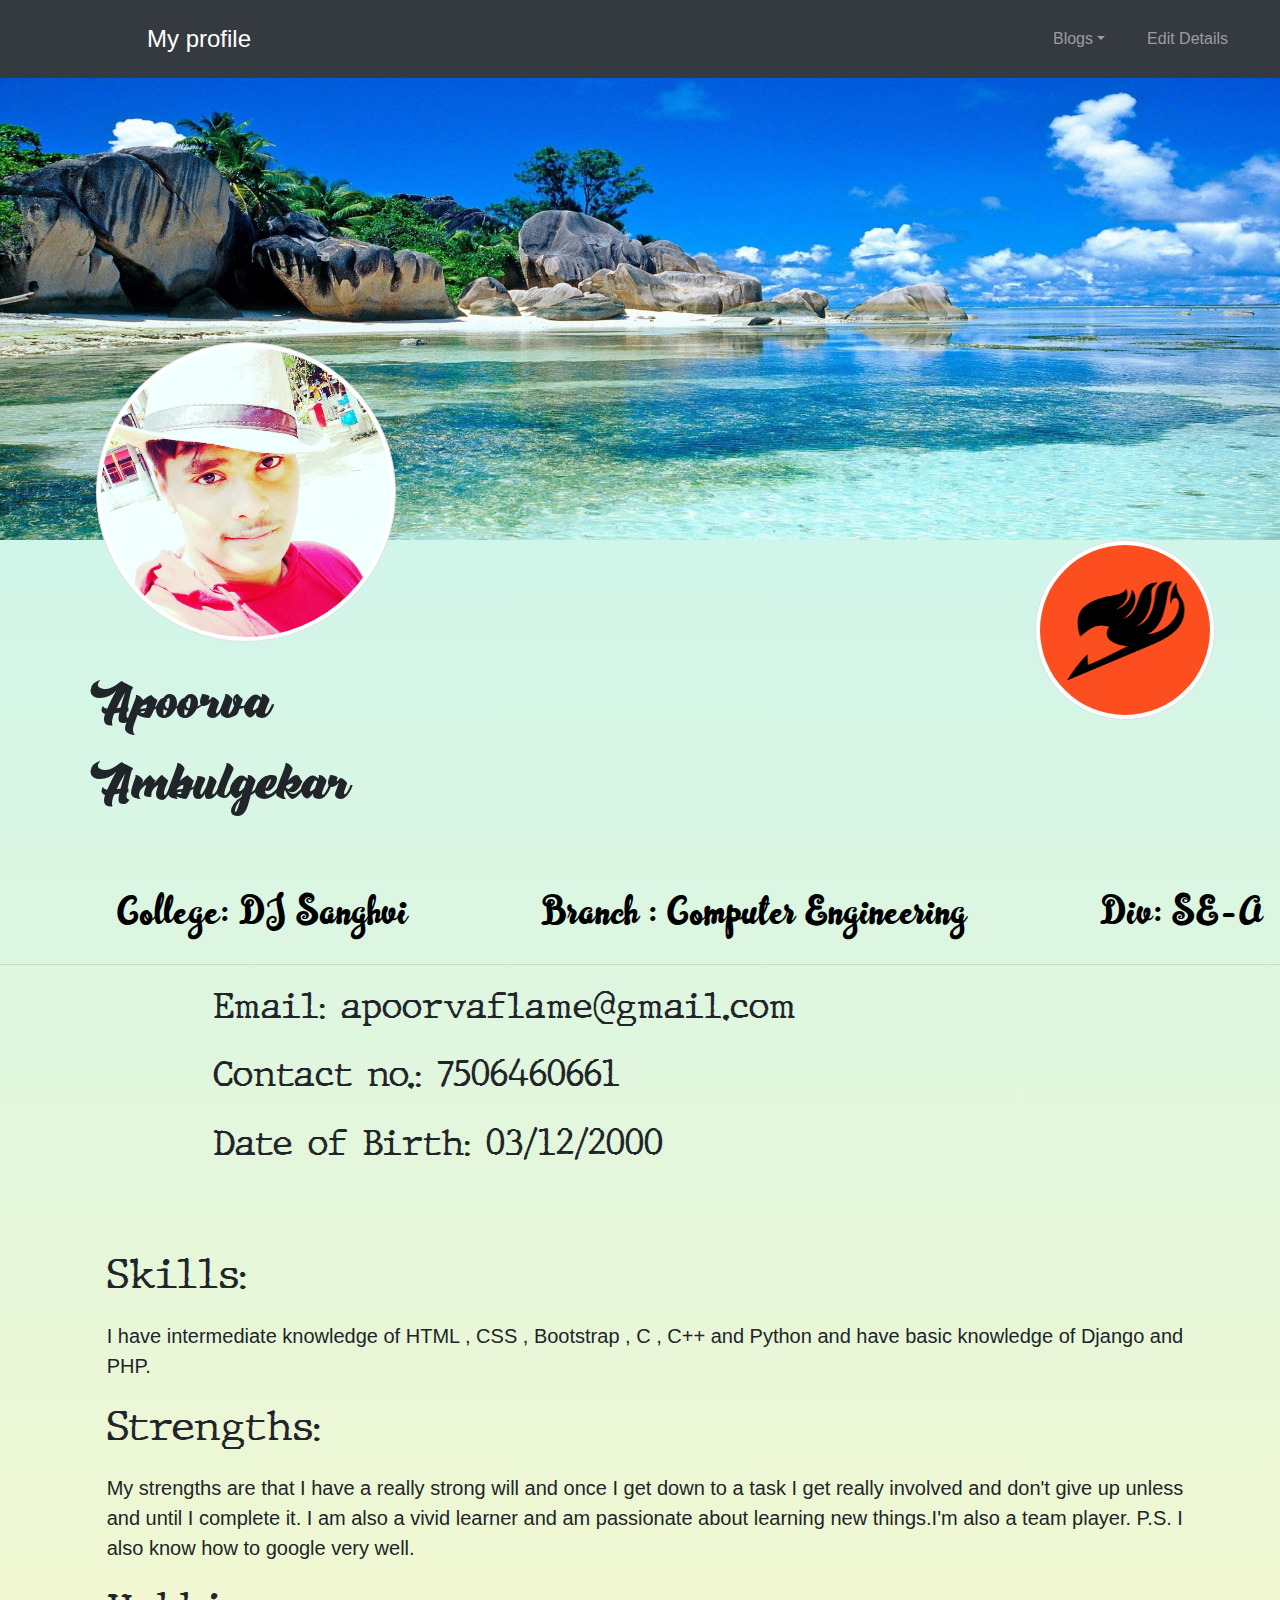
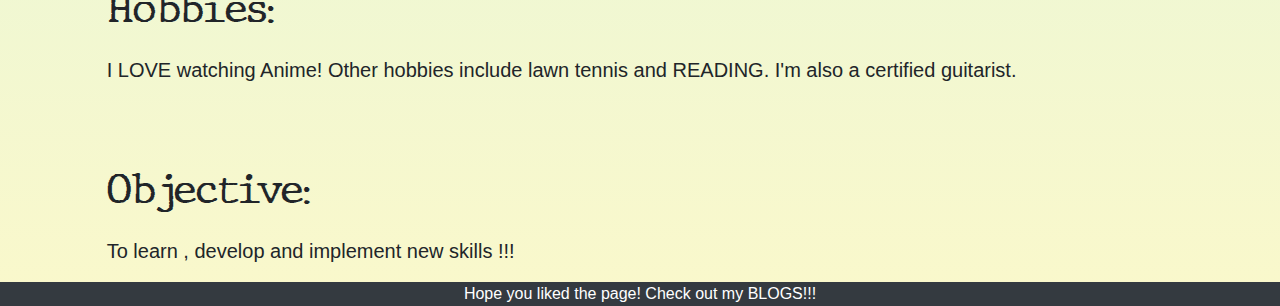
<file: uni_tasks/index.html>
<!DOCTYPE html>
<!--
To change this license header, choose License Headers in Project Properties.
To change this template file, choose Tools | Templates
and open the template in the editor.
-->
<html>
    <head>
        <title>profile</title>
        <meta charset="UTF-8">
        <meta name="viewport" content="width=device-width, initial-scale=1.0">
        
        <script src="bootstrap/js/jquery-3.4.1.min.js" type="text/javascript"></script>
        <script src="bootstrap/js/bootstrap.min.js" type="text/javascript"></script>
        <link href="newcss.css" rel="stylesheet" type="text/css"/>
        <link href="bootstrap/css/bootstrap.min.css" rel="stylesheet" type="text/css"/>
         
        
        <style>
            
            @font-face {
                font-family: rn;
                src: url('fonts/rn.ttf')
            }
            @font-face{
                font-family:smpl;
                src: url('fonts/simpl.ttf')
            }
            
             @font-face{
                font-family:tbr;
                src: url('fonts/tbr.ttf')
             }
                    
                    
             .tbr{
                 font-family: tbr;
                 font-size: 40px;
                 
             }       
                    
                    
            .smpl{
            font-family: smpl;
            font-size: 45px;
            color:#000
        
            }
           
           
            .txr{
                font-family: rn;
                font-size: 54px;
                
            }
                
            .pd{
                margin-left: 100px;
            }
            
             
                
                
            .nav-item{text-align: right;}
            
        </style>
    
    
    </head>
    <body class="bck">
        <div class="backimg">
           
           <nav class="navbar navbar-expand-lg navbar-dark bg-dark fixed-top">
               <div class="container-fluid">
                   <a href="index.html" class="nav-link "> <div style="margin-left: 100px;font-size: 24px "   class="navbar-brand"> My profile</div></a>
              
       
                
               
                   <div>
                    <button class="navbar-toggler" type="button" data-toggle="collapse" data-target="#navbarCollapse" style="margin-right: 15px;">
                        <span class="navbar-toggler-icon "></span>
                    </button></div>
                   
                   <div class="collapse navbar-collapse justify-content-end" id="navbarCollapse">
                            
                       
                       
                        <ul class="navbar-nav ">
                             <li class=" nav-item dropdown ">
                          <button type="button" class="btn btn-dark ">
                              <a href="#" class="nav-link dropdown-toggle " data-toggle="dropdown" data-target="dropdown_target"> Blogs</a>
                            
                       
                      
                           <div class= "dropdown-menu bg-dark" aria-labelledby="dropdown_target">
                              <ul> 
                               <li><a href="anime.html" class="nav-link ">Anime</a></li>
                               <li> <a class="nav-link" href="unicode.html" >Unicode</a></li>
                              </ul>
                          </div>
                               </button>
                      
                         
                      
                          
                          </li>
                       
                        
                        
                        
                      <li class="nav-item"><button type="button" class="btn btn-dark" data-toggle="modal" data-target="#mm">
                              <a href="#" class="nav-link"> Edit Details</a></button>
                    </ul>
                </div> 
                
            </div>
        </nav>
                    
                    
            
            <div class="modal" id="mm">
  <div class="modal-dialog">
    <div class="modal-content">
        <div class="modal-header">
            <h3 class="modal-title" style="color:#000">EDIT DETAILS</h3>
        <button type="button" class="close" data-dismiss="modal">&times;</button>
      </div>
        <div class="modal-body">
           
            
            <div class="panel panel-default res">
            
                <div class="panel-body">
                    <form>
                        
                        <div class="input-group-lg">
                            
                            
                            <input type="text" class="form-control row_style" placeholder="Name" name="name"><br>
                            <input type="text" class="form-control " placeholder="email" name="email"><br>
                            <input type="text" class="form-control row_style" placeholder="contact" name="contact"><br>
                            <button type="submit" class="btn btn-primary row_style" value="submit">Submit</button>
                    </form>
                    
                        
               
                     
                    </div>
                </div>
                <br><br> 
                     
             
                         
                        
                </div>
        </div>
    </div></div></div>
                   
        
      
            
                <div class="col-lg-3 col-xl-6">
                    
                    <img style="height:300px;margin-left: 81px;margin-top: 342px; " class="img-thumbnail rounded-circle" src="img/me.jpg">
                </div>
                
            
        
        
          
        
        </div>
        <div style=" margin-right:0px; margin-bottom: 50px;" class="d-flex flex-column   flex-lg-row">
            
        
        
        <div style=" padding-top: 128px;  margin-left: 75px;"  class=" d-flex col-4 txr">
           
            Apoorva Ambulgekar
           
        </div>
            <div  class="offset-lg-5 offset-3">
                <img style="height:180px; width:180px;" src="img/ft.png" class="d-flex  img-thumbnail rounded-circle">
            
            </div>
            
        </div>
            
        
        <div class="d-flex flex-lg-row justify-content-lg-around flex-column smpl" >
            
                <div class="pd">
                    College: DJ Sanghvi
                </div>
            
                <div class="pd">
                    Branch :  Computer Engineering
            
                </div>
                <div class="pd">
                
                    Div: SE-A
                </div>
          
            
            
            
        </div>
       
            <hr>
            
            <div class="tbr offset-2" style="margin-bottom:75px;font-size: 35px;">
               <p>Email: apoorvaflame@gmail.com</p>
               <p>Contact no.: 7506460661</p>
               Date of Birth: 03/12/2000
            </div>
            <div class='offset-lg-1 offset-2' style="margin-bottom: 75px; padding-right:90px;font-size: 20px">
                <p class="tbr">
                    Skills:
                </p><p>
                I have intermediate knowledge of HTML , CSS , Bootstrap , C , C++ and Python and
                have basic knowledge of Django and PHP.</p>
                <p class="tbr">
                    Strengths:</p>
                <p> My strengths are that I have a really strong will and once I get down to a task I get really involved and don't give up unless and until I complete it.
                    I am also a vivid learner and am passionate about learning new things.I'm also a team player.
                    P.S. I also know how to google very well.</p>
                <p class="tbr">
                    Hobbies:
                </p>
              
                <p>
                    I LOVE watching Anime! Other hobbies include lawn tennis and READING.
                    I'm also a certified guitarist.
                </p>
                
             </div>
            <div class='offset-lg-1 offset-2'style='font-size:20px;'>
                <p class="tbr">
                    Objective:
                </p><p>
                    To learn , develop and implement new skills !!!
                </p>
            </div>
                
            <footer class="bg-dark" style="color:#fff">
                <div class="container-fluid">
                    <center> Hope you liked the page! Check out my BLOGS!!!</center>
                </div>
            </footer>
    </body>
</html>
</file>
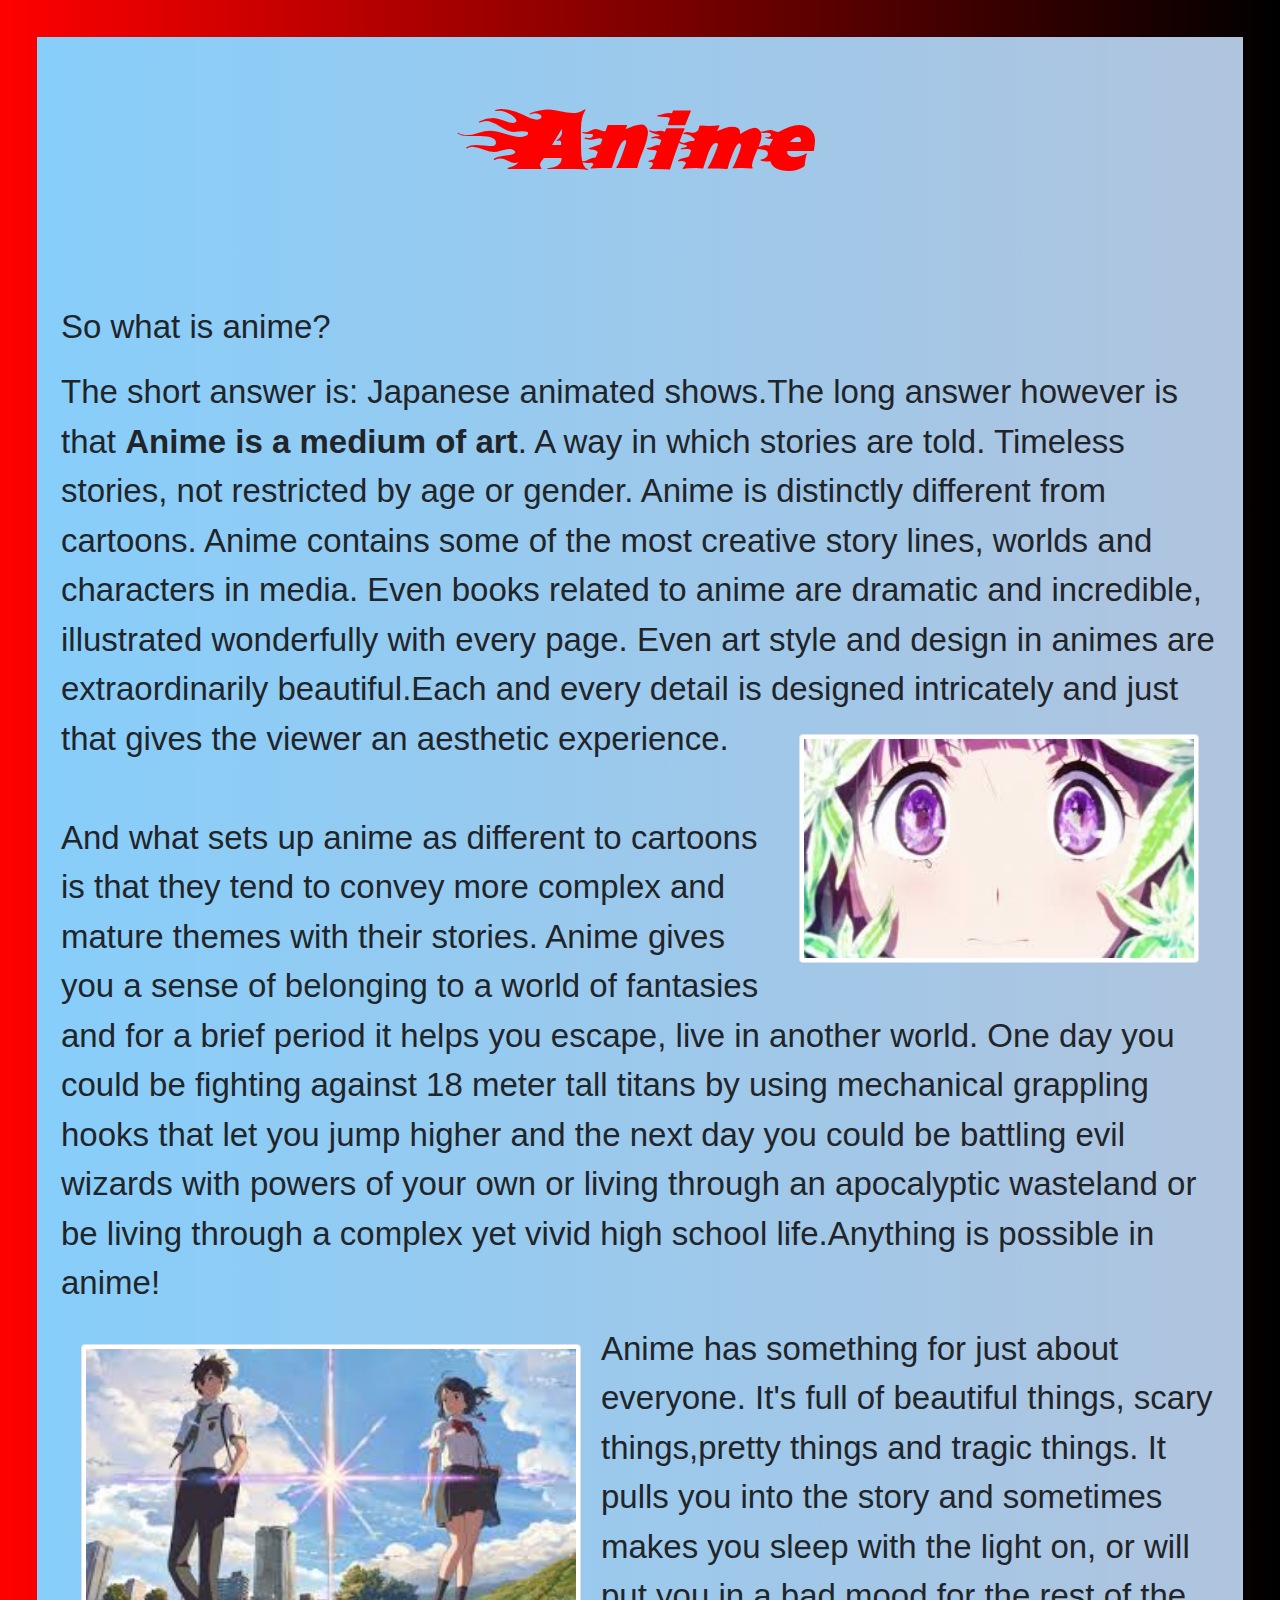
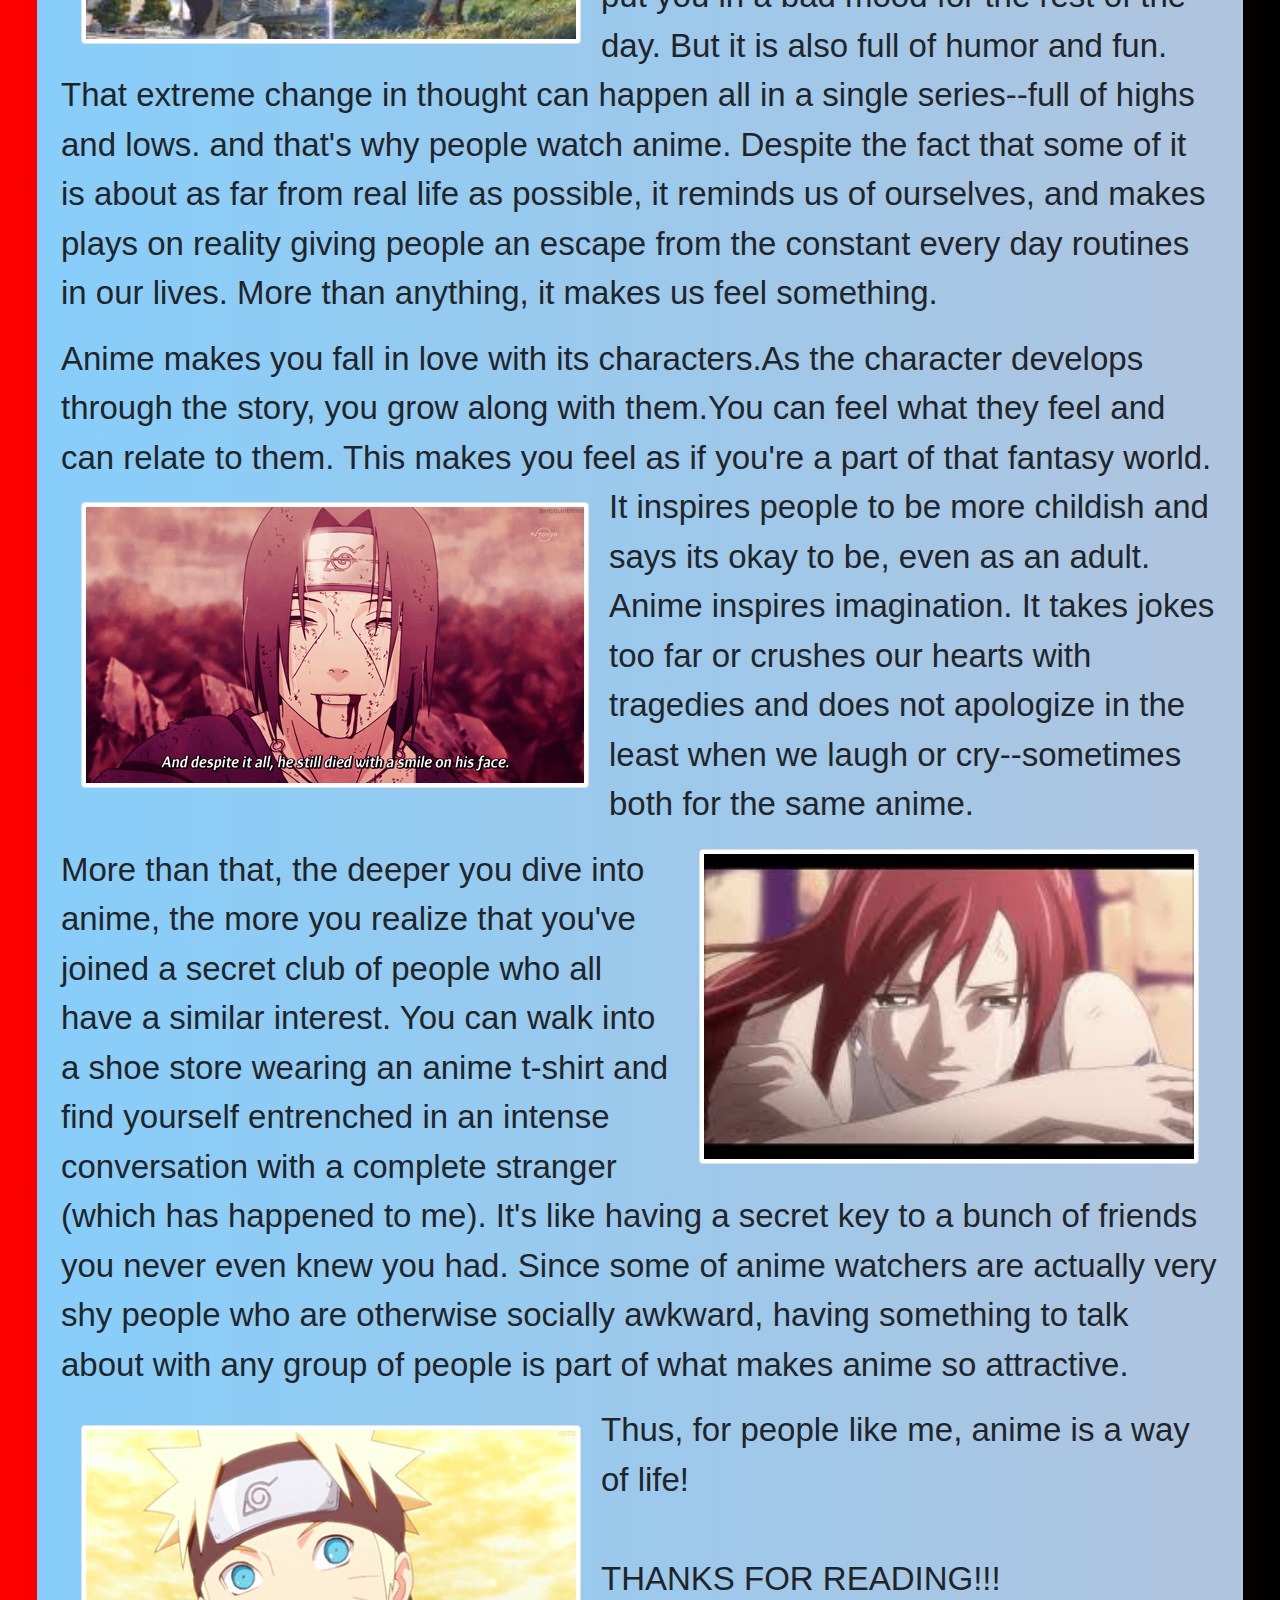
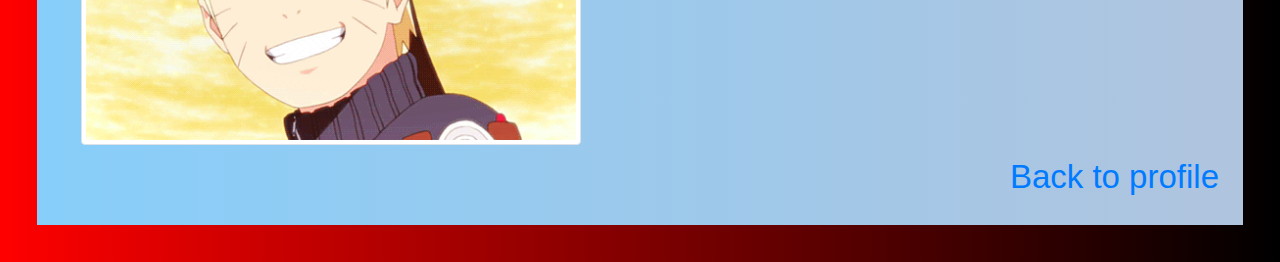
<file: uni_tasks/anime.html>
<!DOCTYPE html>
<!--
To change this license header, choose License Headers in Project Properties.
To change this template file, choose Tools | Templates
and open the template in the editor.
-->
<html>
    <head>
        <title >Anime</title>
        <meta charset="UTF-8">
        <meta name="viewport" content="width=device-width, initial-scale=1.0">
            
        <script src="bootstrap/js/jquery-3.4.1.min.js" type="text/javascript"></script>
        <script src="bootstrap/js/bootstrap.min.js" type="text/javascript"></script>
        <link href="newcss.css" rel="stylesheet" type="text/css"/>
        <link href="bootstrap/css/bootstrap.min.css" rel="stylesheet" type="text/css"/>
   
    
        <style>
            
            
         @font-face {
                font-family: bz;
                src: url('fonts/Blazed.ttf')
            
        </style>
    
    
    
    
    
    
    
    
    
    
    </head>
    <body class="abck">
         <div class="in">
             <div class="d-flex flex-column flex-lg-row" style="font-size:33px">
                 <div style="padding:24px;">
                    <div style="font-size: 81px; color: red; margin-top: 20px; font-family: bz"><center>Anime</center></div>
                       
    <br><br>
   
   
       
            
            <p>So what is anime?</p> 
            <p>The short answer is: Japanese animated shows.The long answer however is that <b> Anime is a  medium of art</b>.
                A way in which stories are told.
               Timeless stories, not restricted by age or gender. Anime is distinctly different from cartoons. 
               Anime contains some of the most creative story lines, worlds 
               and characters in media. Even books related to anime are dramatic and incredible, illustrated wonderfully with every page.
               Even art style and design in animes are extraordinarily beautiful.Each and every detail is designed intricately and just that
               gives the viewer an aesthetic experience.<img src="img/eyes.jpg" style="width:400px; margin:20px;"  class="float-right img-fluid img-thumbnail">
               <br><br>
              
               And what sets up anime as different to cartoons is that they tend to convey more complex and mature themes with their stories.
               Anime gives you a sense of belonging to a world of fantasies and for a brief period it helps you escape, live in another world.
               One day you could be fighting against 18 meter tall titans by using mechanical grappling hooks that let you jump higher and the next day you 
               could be battling evil wizards with powers  of your own or living through an apocalyptic wasteland or
               be living through a complex yet vivid high school life.Anything is possible in anime!</p>
            <img src="img/lv.jpg" class="img-thumbnail float-left img-fluid" style="height:300px;width: 500px;margin: 20px">
               
        
               
               
                <p> 
               Anime has something for just about everyone. It's full of beautiful things, scary things,pretty things and tragic things. 
               It pulls you into the story and sometimes makes you sleep with the light on, or will put you in a bad mood for the rest of the day. 
               But it is also full of humor and fun. That extreme change in thought can happen all in a single series--full of highs and lows.
               and that's why people watch anime. Despite the fact that some of it is about as far from real life as possible, 
               it reminds us of ourselves, and makes plays on reality giving people an escape from the constant every day routines in our lives.
               More than anything, it makes us feel something.</p>
               
               <p>Anime makes you fall in love with its characters.As the character develops through the story, you grow along with them.You can feel what they feel and can relate to them.
                   This makes you feel as if you're a part of that fantasy world.<img src="img/igif.gif" class="float-left img-fluid img-thumbnail" style="margin:20px;">
               
              
               It inspires people to be more childish and says its okay to be, even as an adult. Anime inspires imagination.
               It takes jokes too far or crushes our hearts with tragedies
               and does not apologize in the least when we laugh or cry--sometimes both for the same anime.<img src="img/cry.jpg" 
                                                                        style="width: 500px;margin: 20px" class="float-right img-fluid img-thumbnail">
               </p>
               <p> More than that, the deeper you dive into anime, the more you realize that you've joined a secret club of people who all have a similar interest.
               You can walk into a shoe store wearing an anime t-shirt and find yourself entrenched in an intense conversation 
               with a complete stranger (which has happened to me). It's like having a secret key to a bunch of friends you never 
               even knew you had. Since some of anime watchers are actually very shy people who are otherwise socially awkward, 
               having something to talk about with any group of people is part of what makes anime so attractive.</p>
               <img src="img/smile.gif" style="width: 500px;margin: 20px" class="float-left img-fluid img-thumbnail">
               
               
               
               Thus, for people like me, anime is a way of life!<br><br>
               
               
              
                   THANKS FOR READING!!!
               
               
               
                   <br><br><br><br>
               
    <a href="index.html" class="float-right">Back to profile</a>
               
    </div>    
        
     </div>
    </div>
    
                       
                
    </body>
</html>
</file>
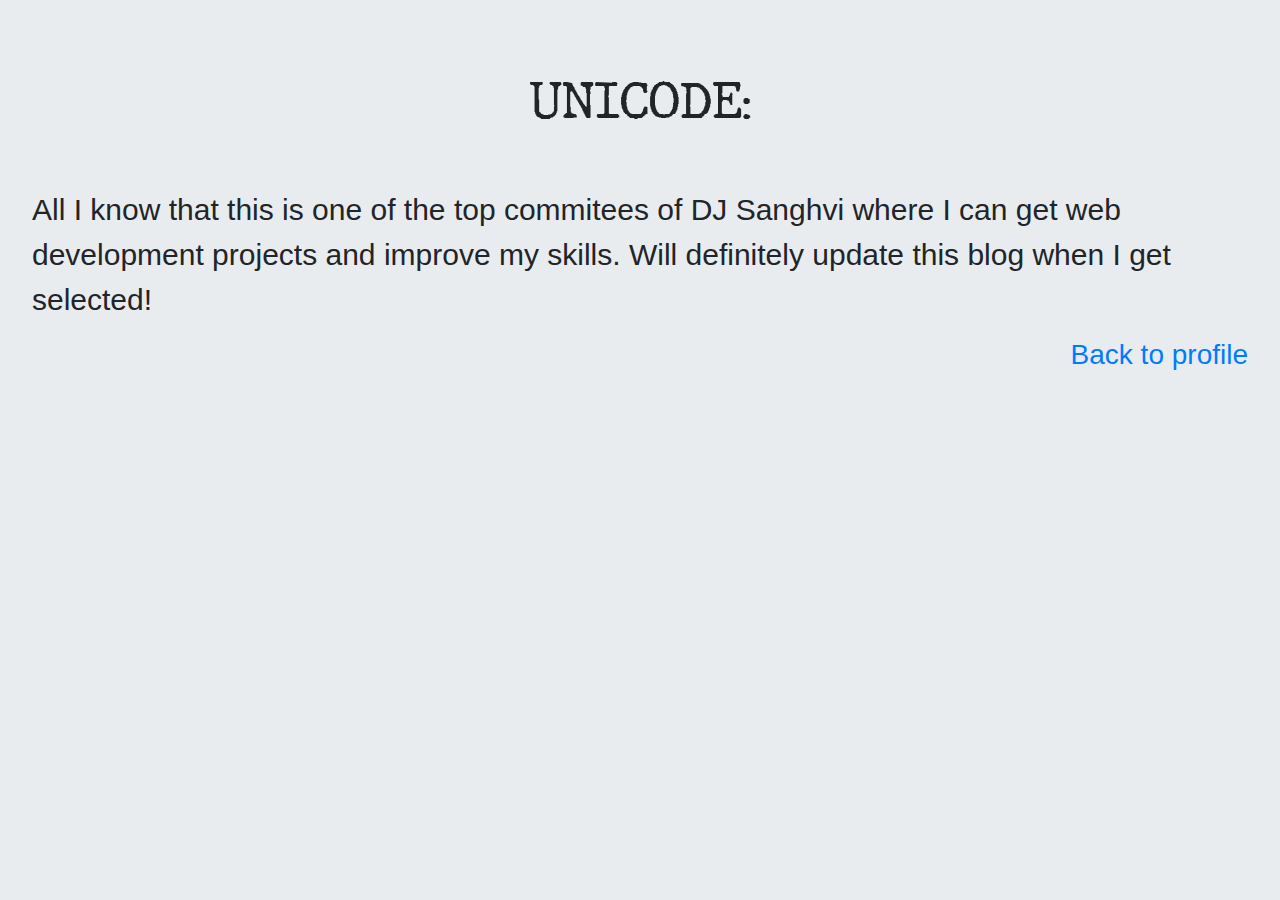
<file: uni_tasks/unicode.html>
<!DOCTYPE html>
<!--
To change this license header, choose License Headers in Project Properties.
To change this template file, choose Tools | Templates
and open the template in the editor.
-->
<html>
    <head>
        <title>Unicode</title>
        <meta charset="UTF-8">
        <meta name="viewport" content="width=device-width, initial-scale=1.0">
        
          <script src="bootstrap/js/jquery-3.4.1.min.js" type="text/javascript"></script>
        <script src="bootstrap/js/bootstrap.min.js" type="text/javascript"></script>
        <link href="newcss.css" rel="stylesheet" type="text/css"/>
        <link href="bootstrap/css/bootstrap.min.css" rel="stylesheet" type="text/css"/>
        <style>
         @font-face{
                font-family:tbr;
                src: url('fonts/tbr.ttf')
             }
            
             
             
             .tbr{
                 font-family: tbr;
                 font-size: 50px;
                 
             }       </style>
        
    </head>
    <body class='jumbotron'>
        <div><center class='tbr'>UNICODE: </center>
        <br><br>
        <p style='font-size: 30px'>
        All I know that this is one of the top commitees of DJ Sanghvi where I can get web development projects and improve my skills.
        Will definitely update this blog when I get selected!</p>
        
        
        <h3>  <a href='index.html' class='float-right'>Back to profile</a></h3>
        </div>
    </body>
</html>
</file>
<file: uni_tasks/newcss.css>
.backimg{
    background: url(img/b3.jpg);
    height:540px;
    background-size: 100% 100%;
    
    
    color:greenyellow
    
}

.bck{
   background-image: linear-gradient(#C0F4F6, #FAF8CB);
}
.ft{
    font-family:arial
}

.abck
{background-image: linear-gradient(to right,red,black);
     padding: 37px;
    padding-left: 37px;
    padding-right: 37px;
}

.in{
   background-image: linear-gradient(to right,lightskyblue,lightsteelblue);
}
</file>
